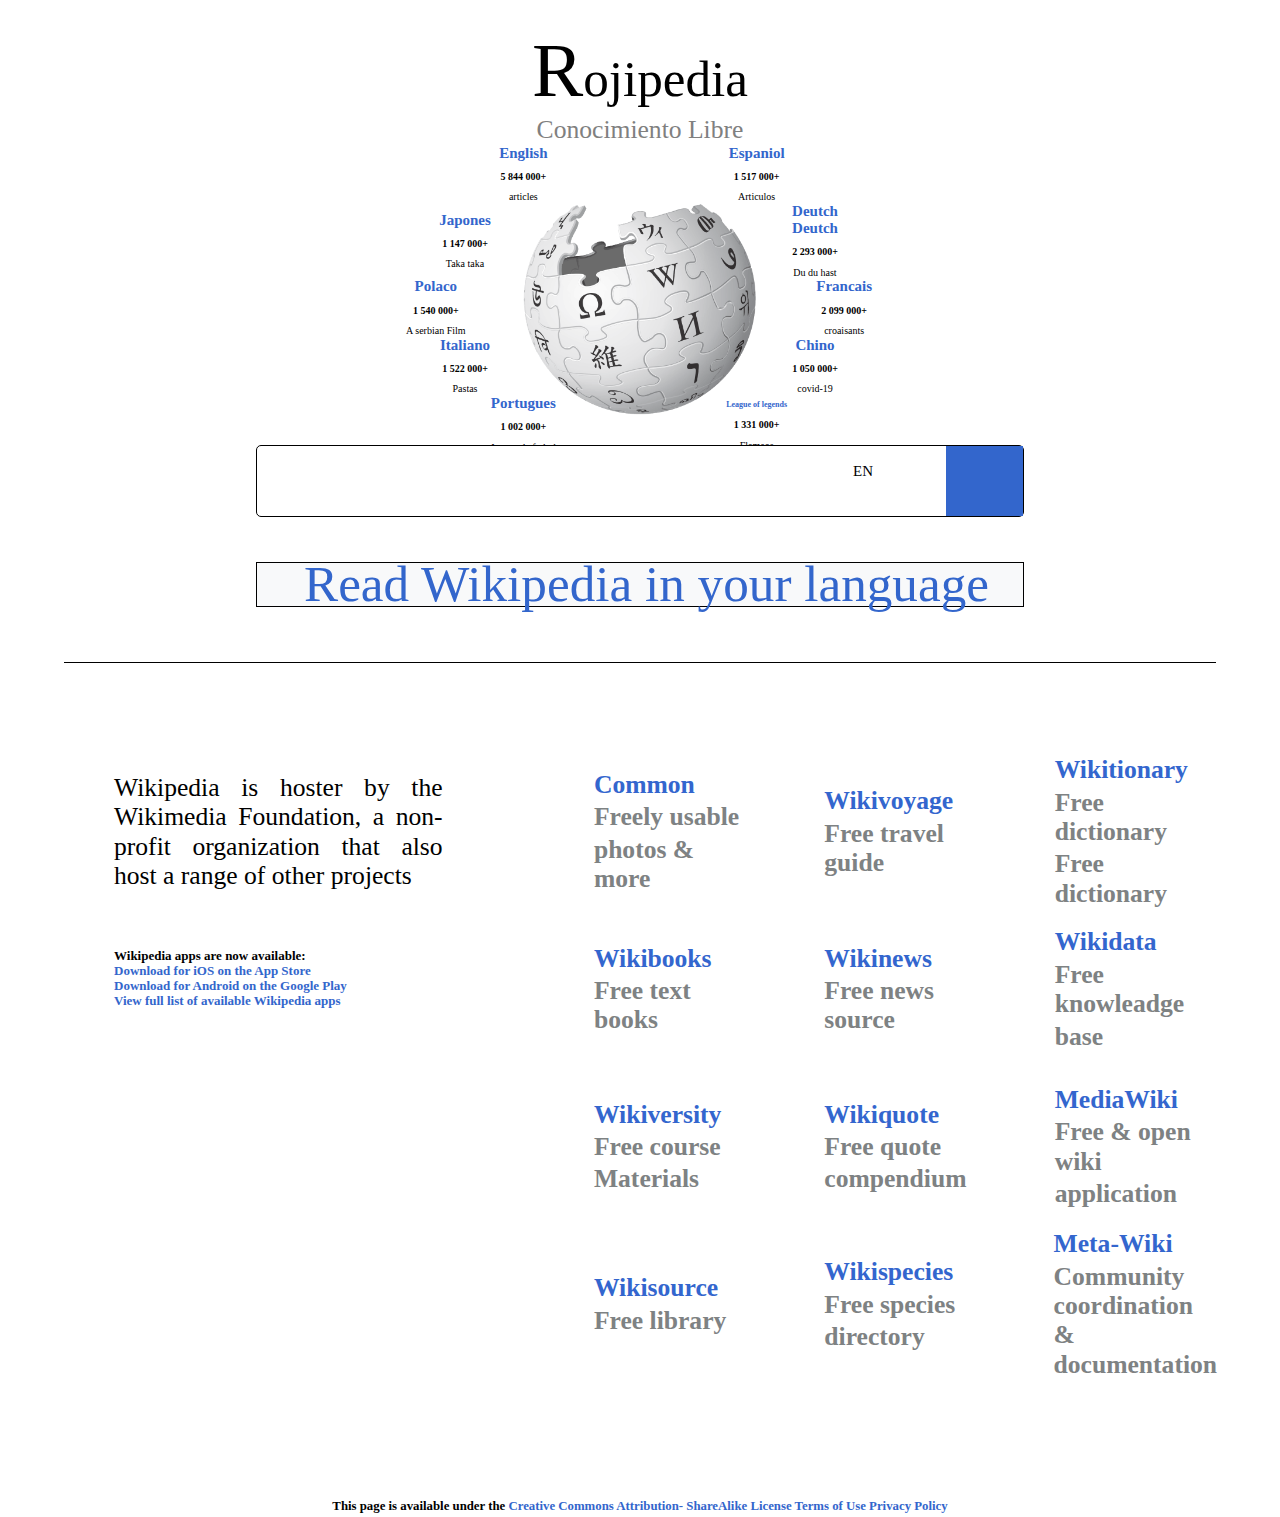
<file: wikipedia/index.html>
<!DOCTYPE html>
<html lang="en">

<head>
    <meta charset="UTF-8">
    <meta http-equiv="X-UA-Compatible" content="IE=edge">
    <meta name="viewport" content="width=device-width, initial-scale=1.0">
    <link rel="stylesheet" href="css/main.css">
    <link rel="shortcut icon" href="img/wikipedia.ico" type="image/x-icon">
    <link rel="stylesheet" href="css/normalize.css">
    <script src="js/modernizr.js"></script>
    <title>Wikipedia</title>
</head>

<body>

    <div class="container">

        <div class="container-logo phone-Show">
            <figure class="container_logo_figure">
                <img class="fill-image" src="img/Wikipedia-logo-v2@2x.png" alt="">
            </figure>
            <div class="flex-center-wh">
                <p class="container-logo__Text__Name"><span class="container-logo__Name__Text__First"> R</span>ojipedia</p>
                <span class="container-logo__Name__Slogan">Conocimiento Libre</span>
            </div>

        </div>



        <div class="container-search phone-Show">

            <div class="container-search__input ">
                <input type="text ">
                <p>
                    EN
                </p>
                <span class="sprites-img picker-icon "></span>
            </div>

            <button class="container-search__button " href=" ">

                <span class="sprites-img search-button-icon "></span>

            </button>

        </div>



        <div class="container-languaje ">
            <div class="container-logo2 ">
                <div class="flex-center-wh">
                    <p class="container-logo__Text__Name"><span class="container-logo__Name__Text__First"> R</span>ojipedia</p>
                    <span class="container-logo__Name__Slogan">Conocimiento Libre</span>
                </div>

            </div>
            <div class="container-languaje__articles flex-center-wh ">
                <h3 class="container-languaje__articles__title "><a href=" ">English</a></h3>
                <p class="container-languaje__articles__numberarticles ">5 844 000+
                </p>
                <p class="container-languaje__articles__numberarticles-__articles ">articles</p>
            </div>
            <div class="container-languaje__articles flex-center-wh ">
                <h3 class="container-languaje__articles__title "><a href=" ">Espaniol</a></h3>
                <p class=container-languaje__articles__numberarticles ">1 517 000+
                </p>
                <p class="container-languaje__articles__numberarticles-__articles ">Articulos</p>
            </div>
            <div class="container-languaje__articles flex-center-wh ">
                <h3 class="container-languaje__articles__title "><a href=" ">Japones</a></h3>
                <p class="container-languaje__articles__numberarticles ">1 147 000+
                </p>
                <p class="container-languaje__articles__numberarticles-__articles ">Taka taka</p>
            </div>

            <div class="container-languaje__articles tablet-Show "><figure class="figure-test flex-center-w "> <img class="fill-image " src="img/Wikipedia-logo-v2@2x.png " alt=" "></figure></div>

            <div class="container-languaje__articles flex-center-wh ">
                <h3 class="container-languaje__articles__title "><a href=" ">Deutch</a></h3>
                <h3 class="container-languaje__articles__title "><a href=" ">Deutch</a></h3>
                <p class="container-languaje__articles__numberarticles ">2 293 000+
                </p>
                <p class="container-languaje__articles__numberarticles-__articles ">Du du hast</p>
            </div>
            <div class="container-languaje__articles flex-center-wh ">
                <h3 class="container-languaje__articles__title "><a href=" ">Polaco</a></h3>
                <p class="container-languaje__articles__numberarticles ">1 540 000+
                </p>
                <p class="container-languaje__articles__numberarticles-__articles ">A serbian Film</p>
            </div>
            <div class="container-languaje__articles flex-center-wh ">
                <h3 class="container-languaje__articles__title "><a href=" ">Francais</a></h3>
                <p class="container-languaje__articles__numberarticles ">2 099 000+
                </p>
                <p class="container-languaje__articles__numberarticles-__articles ">croaisants</p>
            </div>
            <div class="container-languaje__articles flex-center-wh ">
                <h3 class="container-languaje__articles__title "><a href=" ">Italiano</a></h3>
                <p class="container-languaje__articles__numberarticles ">1 522 000+
                </p>
                <p class="container-languaje__articles__numberarticles-__articles ">Pastas</p>
            </div>  
            <div class="container-languaje__articles flex-center-wh ">
                <h3 class="container-languaje__articles__title "><a href=" ">Chino</a></h3>
                <p class="container-languaje__articles__numberarticles ">1 050 000+
                </p>
                <p class="container-languaje__articles__numberarticles-__articles ">covid-19</p>
            </div>  
            <div class="container-languaje__articles flex-center-wh ">
                <h3 class="container-languaje__articles__title "><a href=" ">Portugues</a></h3>
                <p class="container-languaje__articles__numberarticles ">1 002 000+
                </p>
                <p class="container-languaje__articles__numberarticles-__articles ">Juegos de futbol</p>
            </div>  
            <div class="container-languaje__articles flex-center-wh ">
                <h3 class="container-languaje__articles__title leagueoffunny "><a href=" ">League of legends</a></h3>
                <p class="container-languaje__articles__numberarticles ">1 331 000+
                </p>
                <p class="container-languaje__articles__numberarticles-__articles ">Flameos</p>
            </div>

   

        </div>

        <div class="container-search tablet-Show_Search ">

            <div class="container-search__input ">
                <input type="text ">
                <p>
                    EN
                </p>
                <span class="sprites-img picker-icon "></span>
            </div>

            <button class="container-search__button " href=" ">

                <span class="sprites-img search-button-icon "></span>

            </button>

        </div>


        <div class="container-Translate ">
            <div class="container-Translate__Icon sprites-img picker-translate "> </div>
            <p class="container-Translate__Text ">Read Wikipedia in your language</p>
            
            <div class="container-Translate__Icon2 sprites-img picker-Arrow-Blue "></div>
        </div>

        <div class="container-separador ">        </div>

        <div class="container-About ">
            <div class="container-About-Foundation "><span class="sprites-img Foundation-icon "></span>
            <p class="container-About-Foundation__Text ">Wikipedia is hoster by the <a href=" ">Wikimedia Foundation</a>, a non-profit organization that also host a range of other projects </p></div>


            <div class="container-About-Source ">
                <span class="sprites-img base-icon common-icon "></span>
                <div >
                    <a href=" ">
                    <p class="container-About-Title ">Common</p></a>
                    <p class="container-About-Text ">Freely usable</p>
                    <p class="container-About-Text ">photos & more</p>
                </div>
            </div>
            <div class="container-About-Source ">
                <span class="sprites-img base-icon-40px Wikivoyage-icon "></span>
                <div >
                    <a href=" ">
                    <p class="container-About-Title "> Wikivoyage</p></a>
                    <p class="container-About-Text ">Free travel guide</p>

                </div>
            </div>
            <div class="container-About-Source ">
                <span class="sprites-img base-icon-40px Wikitionary-icon "></span>
                <div >
                    <a href=" ">
                    <p class="container-About-Title "> Wikitionary</p></a>
                    <p class="container-About-Text ">Free dictionary</p>
                    <p class="container-About-Text ">Free dictionary</p>


                </div>
            </div>
            <div class="container-About-Apps show-Pc "> 
                <div class="container-About-Apps__icon ">
                <span class="sprites-img base-icon-40px common-icon "></span> 
            </div>  
            
                       <div class="container-About-Apps--text ">
            <p class="container-About-Apps--text__text ">Wikipedia apps are now available:</p>
            <p class="container-About-Apps--text__text TitleColor ">Download for iOS on the  App Store</p>
            <p class="container-About-Apps--text__text TitleColor ">Download for Android on the Google Play</p>
            <p class="container-About-Apps--text__text TitleColor ">View full list of available Wikipedia apps</p>
            
                       </div>     
            
            
            
            </div>

            
            <div class="container-About-Source ">
                <span class="sprites-img base-icon Wikibooks-icon "></span>
                <div >
                    <a href=" ">
                    <p class="container-About-Title ">Wikibooks</p></a>
                    <p class="container-About-Text ">Free text books</p>

                </div>
            </div>
            <div class="container-About-Source ">
                <span class="sprites-img base-icon Wikinews-icon "></span>
                <div >
                    <a href=" ">
                    <p class="container-About-Title ">Wikinews</p></a>
                    <p class="container-About-Text ">Free news source</p>

                </div>
            </div>
            <div class="container-About-Source ">
                <span class="sprites-img base-icon Wikidata-icon "></span>
                <div >
                    <a href=" ">
                    <p class="container-About-Title ">Wikidata</p></a>
                    <p class="container-About-Text ">Free knowleadge</p>
                    <p class="container-About-Text ">base</p>
                </div>
            </div>

            
            <div class="container-About-Source ">
                <span class="sprites-img base-icon-40px Wikiversity-icon "></span>
                <div >
                    <a href=" ">
                    <p class="container-About-Title ">Wikiversity</p></a>
                    <p class="container-About-Text ">Free course</p>
                    <p class="container-About-Text ">Materials</p>
                </div>
            </div>
            <div class="container-About-Source ">
                <span class="sprites-img base-icon-40px Wikiquote-icon "></span>
                <div >
                    <a href=" ">
                    <p class="container-About-Title ">Wikiquote</p></a>
                    <p class="container-About-Text ">Free quote</p>
                    <p class="container-About-Text ">compendium</p>
                </div>
            </div>
            <div class="container-About-Source ">
                <span class="sprites-img base-icon-40px MediaWiki-icon "></span>
                <div >
                    <a href=" ">
                    <p class="container-About-Title ">MediaWiki</p></a>
                    <p class="container-About-Text ">Free & open wiki</p>
                    <p class="container-About-Text ">application</p>
                </div>
            </div>
            <div class="container-About-Source ">
                <span class="sprites-img base-icon-40px Wikisource-icon "></span>
                <div >
                    <a href=" ">
                    <p class="container-About-Title ">Wikisource</p></a>
                    <p class="container-About-Text ">Free library</p>

                </div>
            </div>
            <div class="container-About-Source ">
                <span class="sprites-img base-icon-40px Wikispecies-icon "></span>
                <div >
                    <a href=" ">
                    <p class="container-About-Title ">Wikispecies</p></a>
                    <p class="container-About-Text ">Free species</p>
                    <p class="container-About-Text ">directory</p>
                </div>
            </div>
            <div class="container-About-Source ">
                <span class="sprites-img base-icon-40px Meta-Wiki-icon "></span>
                <div >
                    <a href=" ">
                    <p class="container-About-Title ">Meta-Wiki</p></a>
                    <p class="container-About-Text ">Community coordination & documentation</p>

                </div>
            </div>

        </div>

        <div class="container-Apps ">
<div class="container-Apps__Title flex-center-h ">
   <span class="sprites-img base-icon-40px common-icon "></span>  Wikipedia apps are now available:
</div>
<div class="container-Apps__Content flex-center-wh ">Download for iOS on the <p> App Store</p></div>
<div class="container-Apps__Line "></div>
<div class="container-Apps__Content flex-center-wh ">Download for Android on the Google Play</div>
<div class="container-Apps__Title flex-center-wh TitleColor ">View full list of available Wikipedia apps</div>


        </div>

        <div class="container-Footer2 ">
            <div>
                <p class="container-Footer__Title ">This page is available under the <span class="TitleColor ">Creative Commons Attribution-
ShareAlike License
                  Terms of Use
                Privacy Policy</span></p>
                
            </div>          
            


            

            
            </div>




        <div class="container-Footer ">
        <div>
            <p class="container-Footer__Title ">This page is available under the <span class="TitleColor ">Creative Commons Attribution-</span></p>
        </div>          
        
        <div class="container-Footer__Links ">
         <ul>
                <li>ShareAlike License</li>
                <li> Terms of Use</li>
                <li>Privacy Policy</li>
            </ul> 
        </div>
        
        </div>

    </div>


</body>

</html>
</file>
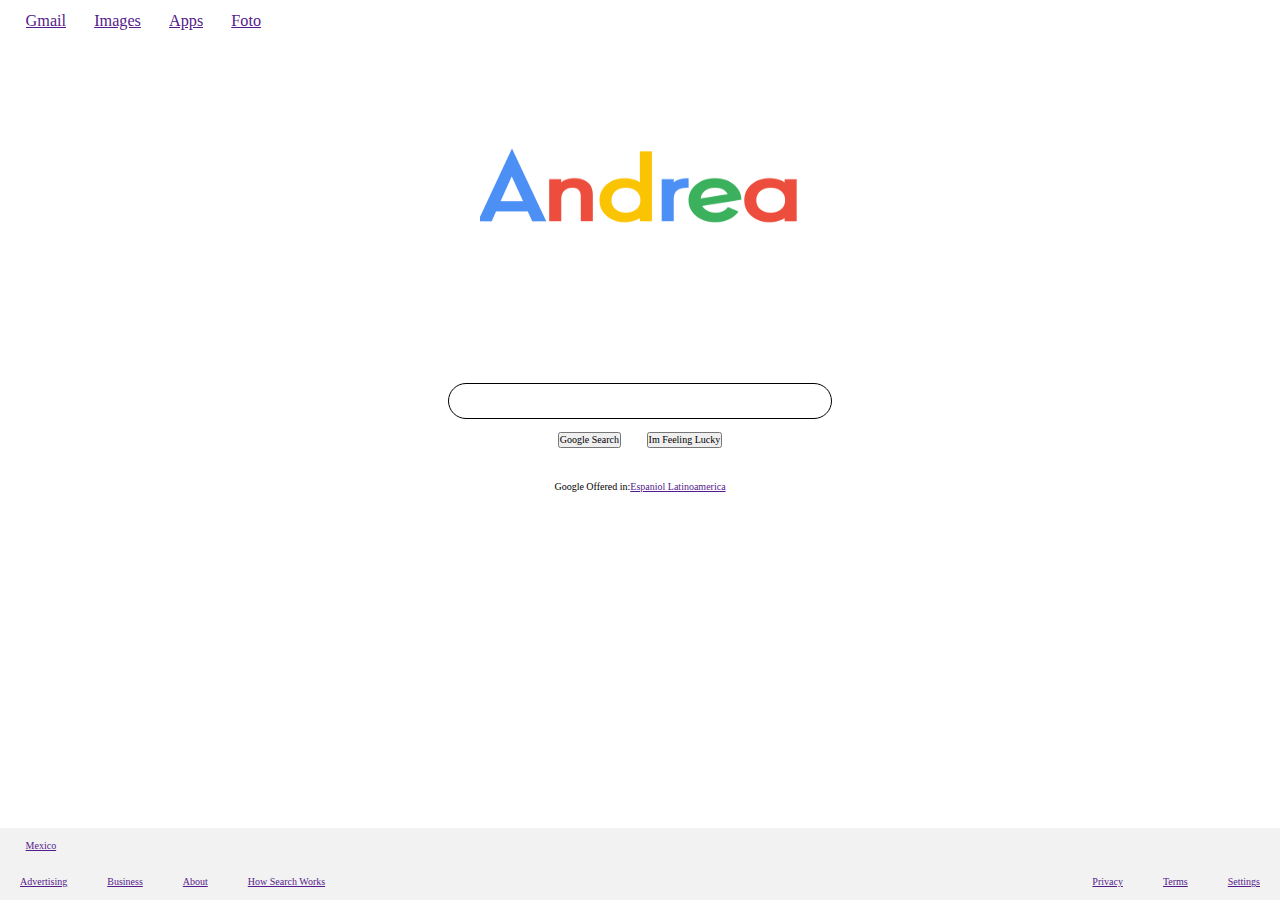
<file: googleClone1.html>
<!DOCTYPE html>
<html lang="en">

<head>
    <meta charset="UTF-8">
    <meta http-equiv="X-UA-Compatible" content="IE=edge">
    <meta name="viewport" content="width=device-width, initial-scale=1.0">
    <link rel="stylesheet" href="css/normalize.css">
    <link rel="stylesheet" href="css/googleClone1.css">
    <script src="js/modernizr.js"></script>
    <link rel="shortcut icon" href="img/favicon.ico" type="image/x-icon">
    <title>Google Riot</title>

</head>

<body class="main">

    <header class="main-Encabezado">
        <nav>
            <ul class="main-Encabezado__lista">
                <li class="main-Encabezado__lista__items">
                    <a href="">Gmail</a>
                </li>
                <li class="main-Encabezado__lista__items">
                    <a href="">Images</a>
                </li>
                <li class="main-Encabezado__lista__items">
                    <a href="">Apps</a>
                </li>
                <li class="main-Encabezado__lista__items">
                    <a href="">Foto</a></li>
            </ul>
        </nav>
    </header>

    <main class="main-Principal">
        <div>
            <picture class="main-Principal__Picture"><img class="main-Principal__Picture__imagen" src="img/festisite_google.png" alt=""></picture>
        </div>
        <div class="main-Principal__Contenedores">
            <form class="main-Principal__Contenedores__form" action="" method="get">
                <input class="main-Principal__Contenedores__form__input" type="text">
                <div class="main-Principal__Contenedores__form__botones">
                    <button>Google Search</button>
                    <button>Im Feeling Lucky</button>
                </div>
            </form>
        </div>
        <div class="main-Principal__Contenedores">Google Offered in: <a href="">Espaniol Latinoamerica</a></div>
    </main>

    <footer class="main-Footer">
        <div class="main-Footer__Contenedores">
            <a class="main-Footer__Contenedores__lenguaje" href="">Mexico</a>
        </div>
        <div class="main-Footer__Contenedores_final">
            <div class="main-Footer__Contenedores_Footer">
                <a href="" class="main-Footer__contenedores_Footer_enlaces">Advertising</a>
                <a href="" class="main-Footer__contenedores_Footer_enlaces">Business</a>
                <a href="" class="main-Footer__contenedores_Footer_enlaces">About</a>
                <a href="" class="main-Footer__contenedores_Footer_enlaces">How Search Works</a>
            </div>
            <div class="main-Footer__Contenedores_Footer">
                <a href="" class="main-Footer__contenedores_Footer_enlaces">Privacy</a>
                <a href="" class="main-Footer__contenedores_Footer_enlaces">Terms</a>
                <a href="" class="main-Footer__contenedores_Footer_enlaces">Settings</a>
            </div>
        </div>
    </footer>


</body>

</html>
</file>
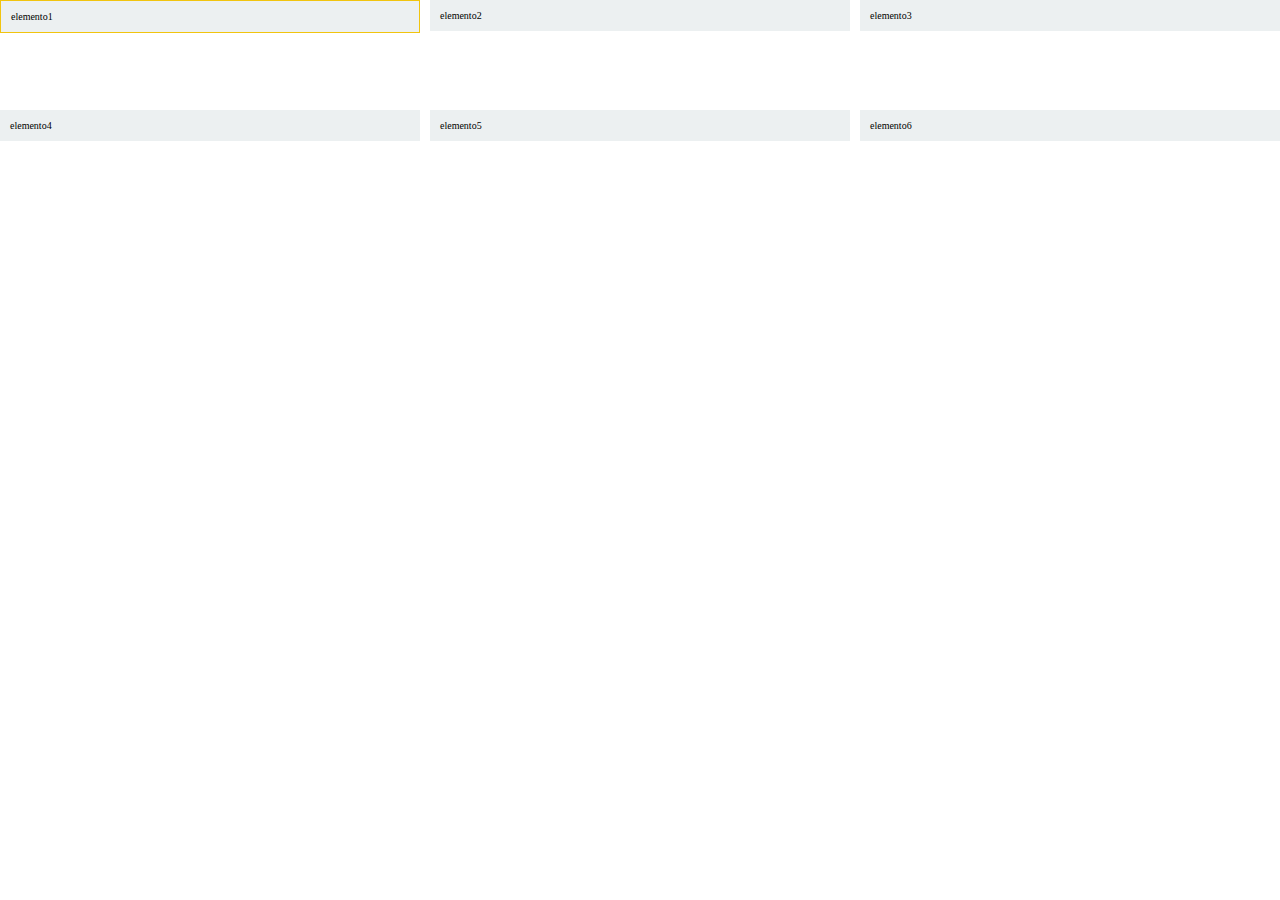
<file: grid.html>
<!DOCTYPE html>
<html lang="en">

<head>
    <meta charset="UTF-8">
    <meta http-equiv="X-UA-Compatible" content="IE=edge">
    <meta name="viewport" content="width=device-width, initial-scale=1.0">
    <link rel="stylesheet" href="css/grid.css">
    <title>css Grid</title>
</head>

<body>
    <div class="container">
        <div>elemento1</div>
        <div>elemento2</div>
        <div>elemento3</div>
        <div>elemento4</div>
        <div>elemento5</div>
        <div>elemento6</div>


    </div>

</body>

</html>
</file>
<file: wikipedia/css/main.css>
* {
    box-sizing: border-box;
    margin: 0;
    padding: 0;
}

html {
    font-size: 62.5%;
}

 :root {
    --color-Titles: #3366CC;
}

a:link,
a:visited,
a:active {
    text-decoration: none;
    color: black
}

.sprites-img {
    background-image: url('https://www.wikipedia.org/portal/wikipedia.org/assets/img/sprite-81a290a5.png');
    background-repeat: no-repeat;
    vertical-align: middle;
}

.fill-image {
    width: 100%;
    height: 100%;
}

.flex-center-wh {
    display: flex;
    justify-content: center;
    align-items: center;
    flex-direction: column;
}

.flex-center-h {
    display: flex;
    justify-content: center;
    align-items: center;
}

.flex-center-w {
    display: flex;
    justify-content: center;
    flex-direction: column;
}

.container {
    display: flex;
    flex-direction: column;
    align-items: center;
    width: 100%;
    height: 100%;
}

.container-logo {
    width: 60vw;
    height: 10vh;
    margin-top: 7vh;
    display: grid;
    grid-template-columns: 40% 1fr;
}

.container-logo__Text__Name {
    font-size: 8vw;
}

.container-logo__Name__Text__First {
    font-size: 12vw;
}

.container-logo__Name__Slogan {
    font-size: 4vw;
    color: gray;
}

.container-search {
    display: grid;
    grid-template-columns: 80% 1fr 20%;
    border: 1px solid black;
    border-radius: 5px;
    width: 95vw;
    height: 7vh;
    margin-top: 10vh
}

.container-search__input {
    grid-column: 1/2;
    display: flex;
    align-items: center;
}

.container-search__input input {
    width: 85%;
    height: 100%;
    outline: none;
    font-size: 2rem;
    border: none;
    margin-left: 1rem;
}

.container-search__input p {
    position: relative;
    top: -1vh;
    font-size: 1.5rem;
}

.picker-icon {
    background-position: 0 -520px;
    height: 8px;
    width: 12px;
    position: relative;
    bottom: -1vh;
    left: -2vh;
}

.container-search__button {
    grid-column: 2/ -1;
    background: #3366CC;
    display: flex;
    justify-content: center;
    align-items: center;
    line-height: normal;
    overflow: visible;
    padding: 0;
    -webkit-user-select: none;
    /* for button */
    -webkit-appearance: button;
    /* for input */
    -moz-user-select: none;
    -ms-user-select: none;
    border: 0;
    color: inherit;
}

.search-button-icon {
    display: inline-block;
    background-position: 0 -669px;
    width: 50px;
    height: 20px;
    position: relative;
    left: 14px
}

.container-languaje {
    margin-top: 8vh;
    display: grid;
    grid-template-columns: repeat(10, 1fr);
    grid-template-rows: repeat(4, 1fr);
    width: 90vw;
    height: 40vh;
}

.container-languaje__articles:nth-child(2),
.container-languaje__articles:nth-child(6),
.container-languaje__articles:nth-child(9),
.container-languaje__articles:nth-child(12) {
    grid-column: 2/4;
}

.container-languaje__articles:nth-child(3),
.container-languaje__articles:nth-child(7),
.container-languaje__articles:nth-child(10) {
    grid-column: 5/7;
}

.container-languaje__articles:nth-child(4),
.container-languaje__articles:nth-child(8),
.container-languaje__articles:nth-child(11) {
    grid-column: 8/10;
}

.container-languaje__articles__title a {
    font-size: 1.5rem;
    color: #3366CC;
}

.container-languaje__articles__numberarticles {
    margin: 1vh 0;
    font-weight: bold;
}

.leagueoffunny a {
    font-size: .8rem;
}

.container-Translate {
    margin-top: 3vh;
    font-size: 1.5rem;
    width: 90vw;
    height: 5vh;
    border: 1px solid black;
    display: flex;
    align-items: center;
    justify-content: space-around;
    background: #F8F9FA;
}

.container-Translate__Icon,
.container-Translate__Icon2 {
    width: 15%;
    height: 100%;
}

.container-Translate__Icon2 {
    align-self: flex-end;
}

.picker-translate {
    background-position: 0 -690px;
    height: 25px;
    width: 25px;
    display: block;
    position: relative;
}

.container-Translate__Text {
    font-size: 4vw;
    color: var(--color-Titles);
}

.picker-Arrow-Blue {
    background-position: 0 -530px;
    height: 5px;
    width: 12px;
    display: block;
    position: relative;
    top: -4vw;
}

.container-separador {
    height: 1px;
    margin-top: 8vw;
    height: 20px;
    border-bottom: 1px solid black;
    width: 90vw;
}

.container-About {
    margin-top: 2vh;
    width: 90vw;
    height: 70vh;
    display: grid;
    grid-template-columns: 1fr 1fr;
    grid-template-rows: 20% 1fr 1fr 1fr 1fr 1fr 1fr;
}

.container-About-Foundation {
    grid-column: 1/span 2;
    display: flex;
    justify-content: center;
    align-items: center;
    flex-direction: column;
}

.Foundation-icon {
    background-position: 0 -210px;
    height: 47px;
    width: 50px;
    position: relative;
}

.container-About-Foundation__Text {
    width: 80%;
    font-size: 3.5vw;
    text-align: center;
}

.container-About-Source {
    display: grid;
    grid-template-columns: 30% 1fr;
    justify-content: center;
    align-items: center;
}

.container-About-Title {
    font-size: 3vw;
    color: #3366CE;
    font-weight: bold;
}

.container-About-Text {
    margin-top: 3px;
    font-size: 3vw;
    color: #7e8283;
    font-weight: bold;
}

.base-icon {
    height: 50px;
    width: 50px;
    position: relative;
}

.base-icon-40px {
    height: 38px;
    width: 40px;
    position: relative;
}

.common-icon {
    background-position: 0 0px;
}

.Wikivoyage-icon {
    background-position: 0 -445px;
}

.Wikitionary-icon {
    background-position: 0 -480px;
}

.Wikibooks-icon {
    background-position: 0 -125px;
}

.Wikinews-icon {
    background-position: 0 0px;
}

.Wikidata-icon {
    background-position: 0 -163px;
}

.Wikiversity-icon {
    background-position: 0 -408px;
}

.Wikiquote-icon {
    background-position: 0 -288px;
}

.MediaWiki-icon {
    background-position: 0 -50px;
}

.Wikisource-icon {
    background-position: 0 -329px;
}

.Wikispecies-icon {
    background-position: 0 -368px;
}

.Meta-Wiki-icon {
    background-position: 0 -88px;
}

.container-Apps {
    margin-top: 2vw;
    display: grid;
    grid-template-columns: 48% .5% 48%;
    grid-template-rows: 1fr 1fr 1fr;
    height: 15vh;
    width: 95vw;
    background: #F8F9FA;
    border-radius: 5px;
}

.container-Apps__Title {
    grid-column: 1/ 3 span;
    font-size: 3vw;
    font-weight: bold
}

.common-icon {
    background-position: 0 -715px;
}

.container-Apps__Content {
    font-size: 4vw;
    font-weight: bold;
    text-align: center;
    color: var(--color-Titles);
}

.container-Apps__Line {
    background: black;
}

.TitleColor {
    color: var(--color-Titles);
}

.container-Footer {
    display: flex;
    flex-direction: column;
    height: 10vh;
    width: 100%;
    margin-top: 2vw;
}

.container-Footer__Title {
    font-size: 3.5vw;
    font-weight: bold;
    text-align: center;
}

.container-Footer__Links ul {
    margin-top: 2vw;
    display: flex;
    justify-content: space-evenly;
    font-size: 3.5vw;
    color: var(--color-Titles);
    font-weight: bold;
}

.container-logo2,
.tablet-Show,
.tablet-Show_Search,
.show-Pc,
.container-Footer2 {
    display: none;
}

@media (min-width: 480px) {
    .container {}
}

@media (min-width: 600px) {
    .container-search {
        margin-top: 10vh;
        width: 85vw;
        height: 4vh;
        grid-template-columns: 90% 5% 5%;
    }
    .container-search__input {
        font-size: 1.2rem;
    }
    .container-logo {
        display: none;
    }
    .container-languaje {
        margin-top: 8vh;
        display: grid;
        grid-template-columns: repeat(12, 1fr);
        grid-template-rows: repeat(6, 1fr);
        width: 650px;
        height: 380px;
    }
    .container-logo2 {
        grid-column: 1/ -1;
        display: block;
    }
    .container-logo2 .container-logo__Text__Name {
        font-size: 4vw;
    }
    .container-logo2 .container-logo__Name__Text__First {
        font-size: 6vw;
    }
    .container-logo2 .container-logo__Name__Slogan {
        font-size: 2vw;
        color: gray;
    }
    .container-languaje__articles:nth-child(2),
    .container-languaje__articles:nth-child(11) {
        grid-column: 4/2 span;
    }
    .container-languaje__articles:nth-child(3),
    .container-languaje__articles:nth-child(12) {
        grid-column: 8/2 span;
    }
    .container-languaje__articles:nth-child(4),
    .container-languaje__articles:nth-child(9) {
        grid-column: 3/2 span;
    }
    .container-languaje__articles:nth-child(5) {
        grid-column: 5/4 span;
        grid-row: 3/ 6;
    }
    .container-languaje__articles:nth-child(6),
    .container-languaje__articles:nth-child(10) {
        grid-column: 9/2 span;
    }
    .container-languaje__articles:nth-child(7) {
        grid-column: 2/3 span;
    }
    .container-languaje__articles:nth-child(8) {
        grid-column: 9/3 span;
    }
    .tablet-Show {
        display: block;
    }
    .tablet-Show_Search {
        display: grid;
    }
    .phone-Show {
        display: none;
    }
    .container-Translate {
        margin-top: 15vh;
    }
    .container-About {
        width: 90vw;
        height: 70vh;
    }
    .container-About-Foundation__Text {
        font-size: 2.5vw;
    }
    .container-About-Title {
        font-size: 2.5vw;
    }
    .container-About-Text {
        font-size: 2.5vw;
    }
    .container-Apps__Title {
        font-size: 3vw;
    }
    .container-Apps__Content {
        font-size: 3vw;
    }
    .cont .container-Footer {
        display: none;
    }
    ainer-Footer__Title {
        font-size: 3vw;
    }
    .container-Footer__Links ul {
        font-size: 3vw;
    }
    .show-Pc,
    .container-Footer2 {
        display: none;
    }
}

@media (min-width: 768px) {
    .container-languaje {
        margin-top: 3vh;
        display: grid;
        grid-template-columns: repeat(12, 1fr);
        grid-template-rows: repeat(6, 1fr);
        width: 700px;
        height: 400px;
    }
    .container-search {
        margin-top: 2vh;
        height: 8vh;
        width: 60vw;
    }
    .container-Translate {
        margin-top: 5vh;
        width: 60vw;
    }
    .container-separador {
        margin-top: 4vh;
    }
    .container-About {
        margin-top: 10vh;
        width: 90vw;
        height: 70vh;
        display: grid;
        grid-template-columns: 40% 20% 20% 20%;
        grid-template-rows: 1fr 1fr 1fr 1fr;
        margin-bottom: 10vh;
    }
    .container-About-Foundation {
        grid-column: 1/span 1;
        grid-row: 1/span 1;
        display: grid;
        grid-template-columns: 50px 1fr;
    }
    .container-About-Foundation__Text {
        width: 80%;
        font-size: 2vw;
        text-align: justify;
    }
    .container-About-Apps {
        grid-column: 1/span 1;
        grid-row: 2/span 3;
    }
    .show-Pc {
        margin-top: 3vw;
        display: grid;
        grid-template-columns: 50px 1fr;
    }
    .container-About-Apps__icon {
        grid-row: 1/span 2;
        display: flex;
        justify-content: center
    }
    .container-About-Apps--text {
        grid-row: 1/span 2;
    }
    .container-About-Apps--text__text {
        font-size: 1.3rem;
        font-weight: bold;
    }
    .container-Apps {
        display: none;
    }
    .container-About-Title {
        font-size: 2vw;
    }
    .container-About-Text {
        font-size: 2vw;
    }
    .container-Footer {
        display: none;
    }
    .container-Footer2 {
        display: block;
        height: 2vh;
        width: 100%;
        margin-top: 2vw;
    }
    .container-Footer__Title {
        font-size: 1vw;
        text-align: left;
        text-align: center;
    }
}

@media (min-width: 950px) {}
</file>
<file: css/googleClone1.css>
* {
    box-sizing: border-box;
    margin: 0;
    padding: 0;
}

html {
    font-size: 62.5%;
}

.main {
    display: flex;
    flex-direction: column;
}

.main-Encabezado {
    display: flex;
    width: 100vw;
    height: 5vh;
    align-items: center;
}

.main-Encabezado__lista__items {
    display: inline-block;
    font-size: 1.8vh;
    justify-content: center;
    margin-left: 2vw;
    overflow: auto;
}

.main-Principal {
    width: 100vw;
    height: 87vh;
    display: flex;
    flex-direction: column;
    align-items: center;
}

.main-Principal__Picture {
    width: 25vw;
    height: 12vh;
    display: flex;
    margin-top: 8vw;
    flex-direction: column;
}

.main-Principal__Picture__imagen {
    width: 100%;
    height: 100%;
}

.main-Principal__Contenedores:nth-child(2) {
    width: 30vw;
    height: 10vh;
    display: flex;
    margin-top: 10vw;
}

.main-Principal__Contenedores__form {
    width: 100%;
    height: 100%;
    display: flex;
    flex-direction: column;
}

.main-Principal__Contenedores__form__input {
    border-radius: 30px;
    height: 40%;
    border: 1px solid;
}

.main-Principal__Contenedores__form__input:focus {
    outline: none;
    box-shadow: 0 1px 1px rgba(229, 103, 23, 0.075)inset, 0 0 16px 8px #595e59;
}

.main-Principal__Contenedores__form__botones {
    display: flex;
    justify-content: center;
}

.main-Principal__Contenedores__form__botones button {
    font-size: vw;
    margin: 1vw;
}

.main-Principal__Contenedores:nth-child(3) {
    width: 30vw;
    height: 3vh;
    display: flex;
    align-items: center;
    justify-content: center;
}

.main-Footer {
    background-color: #F2F2F2;
    width: 100vw;
    height: 8vh;
    display: flex;
    flex-direction: column;
}

.main-Footer__Contenedores {
    display: flex;
    width: 100%;
    height: 50%;
    align-items: center;
}

.main-Footer__Contenedores__lenguaje {
    margin-left: 2vw;
    font-size: 1rem;
}

.main-Footer__Contenedores_final {
    width: 100%;
    display: flex;
    height: 50%;
}

.main-Footer__Contenedores_Footer:nth-child(1) {
    width: 40%;
    display: flex;
    height: 100%;
    align-items: center;
    font-size: 1rem;
}

.main-Footer__Contenedores_Footer:nth-child(2) {
    width: 40%;
    display: flex;
    height: 100%;
    justify-content: flex;
    flex-grow: 4;
    align-items: center;
    justify-content: flex-end;
    font-size: 1rem;
}

.main-Footer__contenedores_Footer_enlaces {
    margin: 0 2rem
}
</file>
<file: css/grid.css>
* {
    box-sizing: border-box;
    margin: 0;
    padding: 0;
}

html {
    font-size: 62.5%;
}

.container {
    display: grid;
    grid-template-columns: repeat(3, 1fr);
    gap: 1em;
    grid-auto-rows: minmax(100px, auto);
    justify-items: stretch;
    align-items: start;
}

.container>div {
    background: #ecf0f1;
    padding: 1em;
}

.container>div:hover {
    border: 1px solid #f1c40f;
}
</file>
